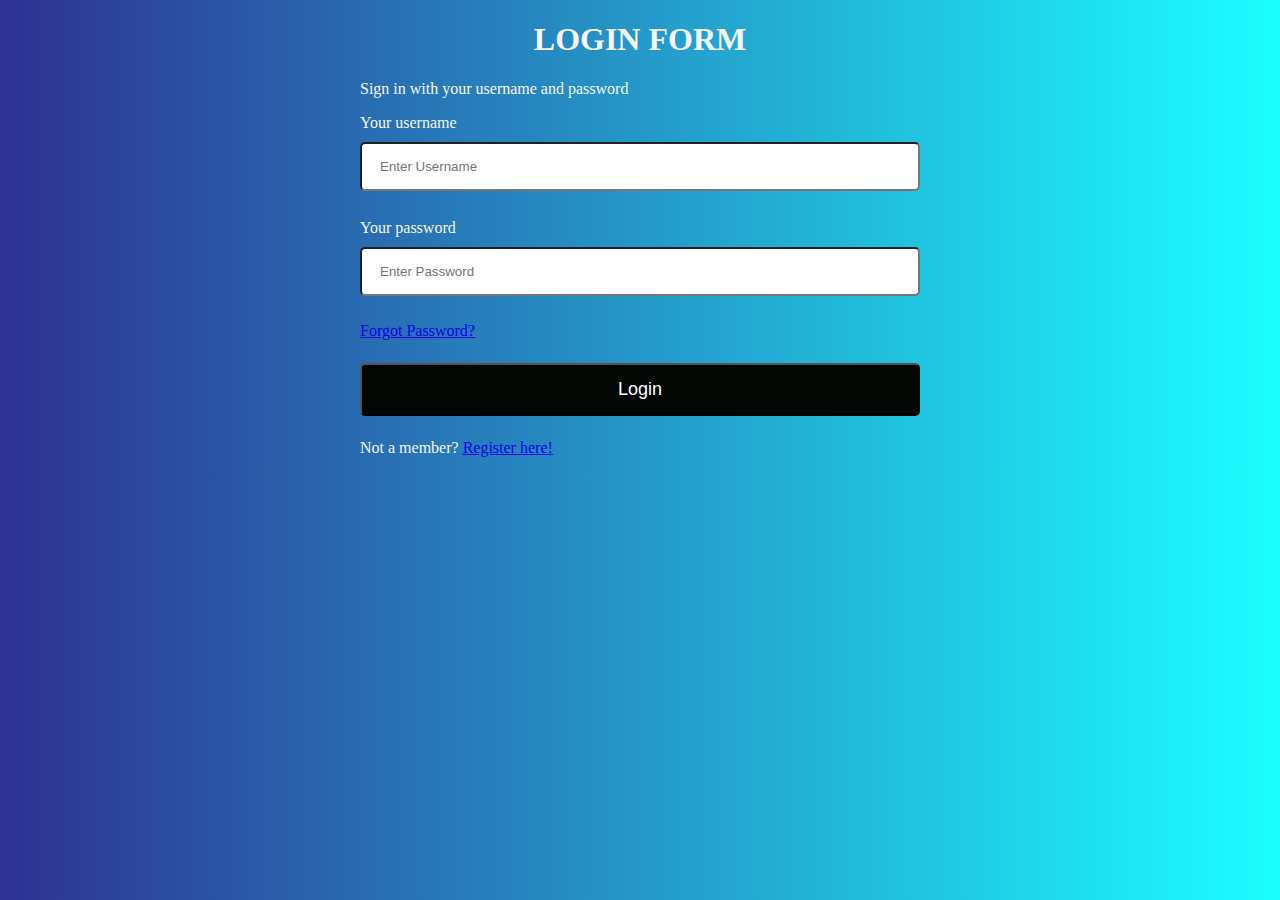
<file: Assignments/Pooja/Assignment1/login.html>
<!DOCTYPE html>
<html lang="en">
<head>
    <meta charset="UTF-8">
    <meta http-equiv="X-UA-Compatible" content="IE=edge">
    <meta name="viewport" content="width=device-width, initial-scale=1.0">
    <link rel="stylesheet" href="login.css">
    <title>Login page</title>
</head>
<body>
    <h1>LOGIN FORM</h1>
    <form action="">
        <!-- Headings for the form -->
        <div class="headingsContainer">
            <p>Sign in with your username and password</p>
        </div>

        <!-- Main container for all inputs -->
        <div class="mainContainer">
            <!-- Username -->
            <label for="username">Your username</label>
            <input type="text" placeholder="Enter Username" name="username" required>

            <br><br>

            <!-- Password -->
            <label for="pswrd">Your password</label>
            <input type="password" placeholder="Enter Password" name="pswrd" required>

            <!-- sub container for the checkbox and forgot password link -->
            <div class="subcontainer">
                <p class="forgotpsd"> <a href="#">Forgot Password?</a></p>
            </div>


            <!-- Submit button -->
            <button type="submit">Login</button>

            <!-- Sign up link -->
            <p class="register">Not a member?  <a href="#">Register here!</a></p>

        </div>

    </form>
</body>
</html>
</file>
<file: Assignments/Pooja/Assignment1/login.css>
body {
    font-family: verdana;
    background: linear-gradient(to right,#2E3192 , #1BFFFF); 
    color:whitesmoke;
  }
  h1{
    text-align: center;
}
form{
    width:35rem;
    margin: auto;
    color:whitesmoke;
}

input{
    width: 100%;
    margin: 10px 0;
    border-radius: 5px;
    padding: 15px 18px;
    box-sizing: border-box;
  }
  button {
    background-color: #030804;
    color: white;
    padding: 14px 20px;
    border-radius: 5px;
    margin: 7px 0;
    width: 100%;
    font-size: 18px;
  }

button:hover {
    opacity: 0.6;
    cursor: pointer;
  }
</file>
